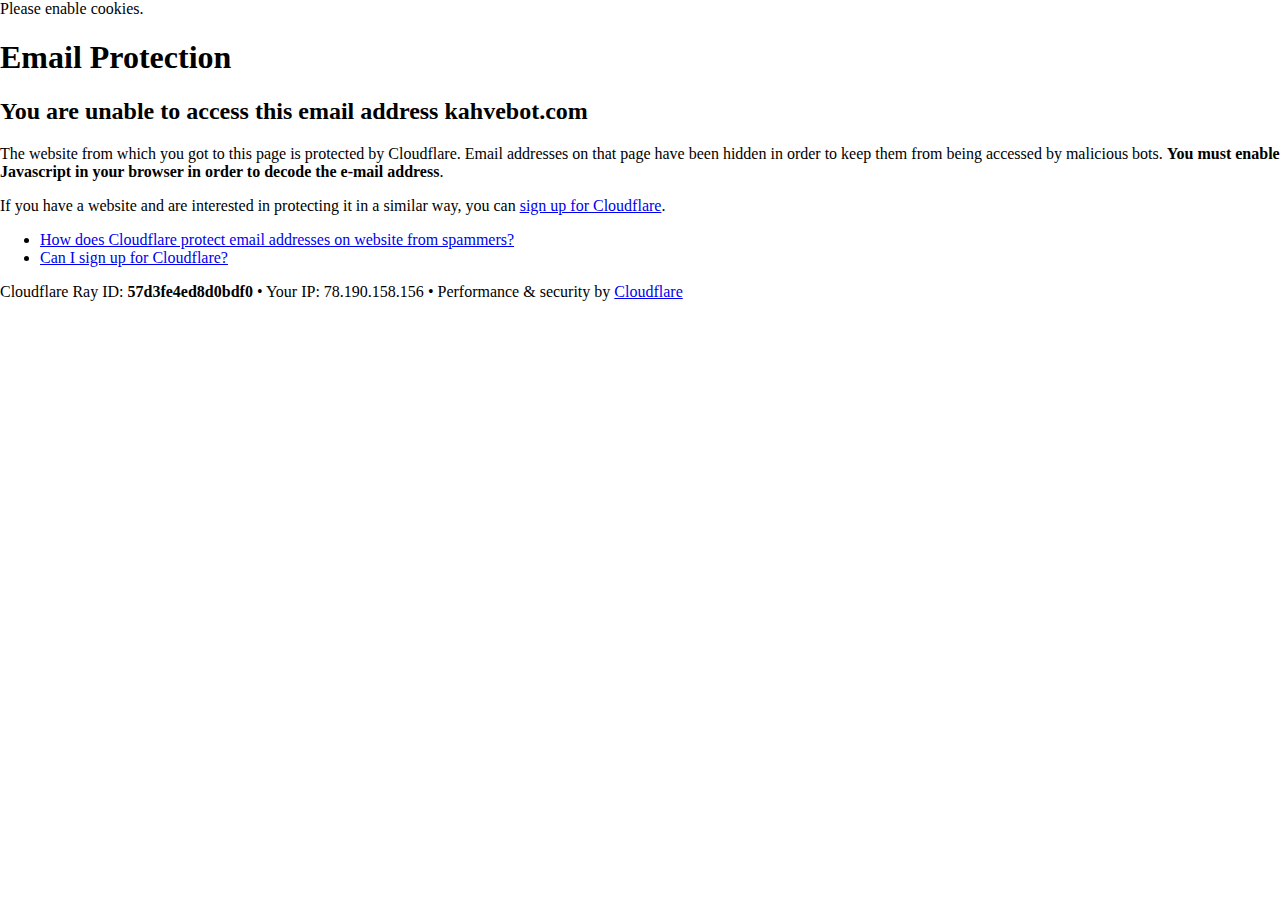
<file: cdn-cgi/l/email-protection.html>
<!DOCTYPE html>
<!--[if lt IE 7]> <html class="no-js ie6 oldie" lang="en-US"> <![endif]-->
<!--[if IE 7]>    <html class="no-js ie7 oldie" lang="en-US"> <![endif]-->
<!--[if IE 8]>    <html class="no-js ie8 oldie" lang="en-US"> <![endif]-->
<!--[if gt IE 8]><!--> <html class="no-js" lang="en-US"> <!--<![endif]-->

<!-- Mirrored from kahvebot.com/cdn-cgi/l/email-protection by HTTrack Website Copier/3.x [XR&CO'2014], Wed, 01 Apr 2020 17:23:15 GMT -->
<!-- Added by HTTrack --><meta http-equiv="content-type" content="text/html;charset=UTF-8" /><!-- /Added by HTTrack -->
<head>
<title>Email Protection | Cloudflare</title>
<meta charset="UTF-8" />
<meta http-equiv="Content-Type" content="text/html; charset=UTF-8" />
<meta http-equiv="X-UA-Compatible" content="IE=Edge,chrome=1" />
<meta name="robots" content="noindex, nofollow" />
<meta name="viewport" content="width=device-width,initial-scale=1,maximum-scale=1" />
<link rel="stylesheet" id="cf_styles-css" href="https://kahvebot.com/cdn-cgi/styles/cf.errors.css" type="text/css" media="screen,projection" />
<!--[if lt IE 9]><link rel="stylesheet" id='cf_styles-ie-css' href="/cdn-cgi/styles/cf.errors.ie.css" type="text/css" media="screen,projection" /><![endif]-->
<style type="text/css">body{margin:0;padding:0}</style>


<!--[if gte IE 10]><!--><script type="text/javascript" src="https://kahvebot.com/cdn-cgi/scripts/zepto.min.js"></script><!--<![endif]-->
<!--[if gte IE 10]><!--><script type="text/javascript" src="https://kahvebot.com/cdn-cgi/scripts/cf.common.js"></script><!--<![endif]-->



</head>
<body>
  <div id="cf-wrapper">
    <div class="cf-alert cf-alert-error cf-cookie-error" id="cookie-alert" data-translate="enable_cookies">Please enable cookies.</div>
    <div id="cf-error-details" class="cf-error-details-wrapper">
      <div class="cf-wrapper cf-header cf-error-overview">
        <h1 data-translate="block_headline">Email Protection</h1>
        <h2 class="cf-subheadline"><span data-translate="unable_to_access">You are unable to access this email address</span> kahvebot.com</h2>
      </div><!-- /.header -->

      <div class="cf-section cf-wrapper">
        <div class="cf-columns two">
          <div class="cf-column">
            <p>The website from which you got to this page is protected by Cloudflare. Email addresses on that page have been hidden in order to keep them from being accessed by malicious bots. <strong>You must enable Javascript in your browser in order to decode the e-mail address</strong>.</p>
            <p>If you have a website and are interested in protecting it in a similar way, you can <a href="https://www.cloudflare.com/sign-up?utm_source=email_protection">sign up for Cloudflare</a>.</p>
          </div>

          <div class="cf-column">
            <div class="grid_4">
              <div class="rail">
                  <div class="panel">
                      <ul class="nobullets">
                        <li><a class="modal-link-faq" href="https://support.cloudflare.com/hc/en-us/articles/200170016-What-is-Email-Address-Obfuscation-">How does Cloudflare protect email addresses on website from spammers?</a></li>
                        <li><a class="modal-link-faq" href="https://support.cloudflare.com/hc/en-us/categories/200275218-Getting-Started">Can I sign up for Cloudflare?</a></li>
                    </ul>
                </div>
              </div>
            </div>
          </div>
        </div>
      </div><!-- /.section -->

      <div class="cf-error-footer cf-wrapper">
  <p>
    <span class="cf-footer-item">Cloudflare Ray ID: <strong>57d3fe4ed8d0bdf0</strong></span>
    <span class="cf-footer-separator">&bull;</span>
    <span class="cf-footer-item"><span>Your IP</span>: 78.190.158.156</span>
    <span class="cf-footer-separator">&bull;</span>
    <span class="cf-footer-item"><span>Performance &amp; security by</span> <a href="https://www.cloudflare.com/5xx-error-landing?utm_source=error_footer" id="brand_link" target="_blank">Cloudflare</a></span>
    
  </p>
</div><!-- /.error-footer -->


    </div><!-- /#cf-error-details -->
  </div><!-- /#cf-wrapper -->

  <script type="text/javascript">
  window._cf_translation = {};
  
  
</script>

</body>

<!-- Mirrored from kahvebot.com/cdn-cgi/l/email-protection by HTTrack Website Copier/3.x [XR&CO'2014], Wed, 01 Apr 2020 17:23:15 GMT -->
</html>
</file>
